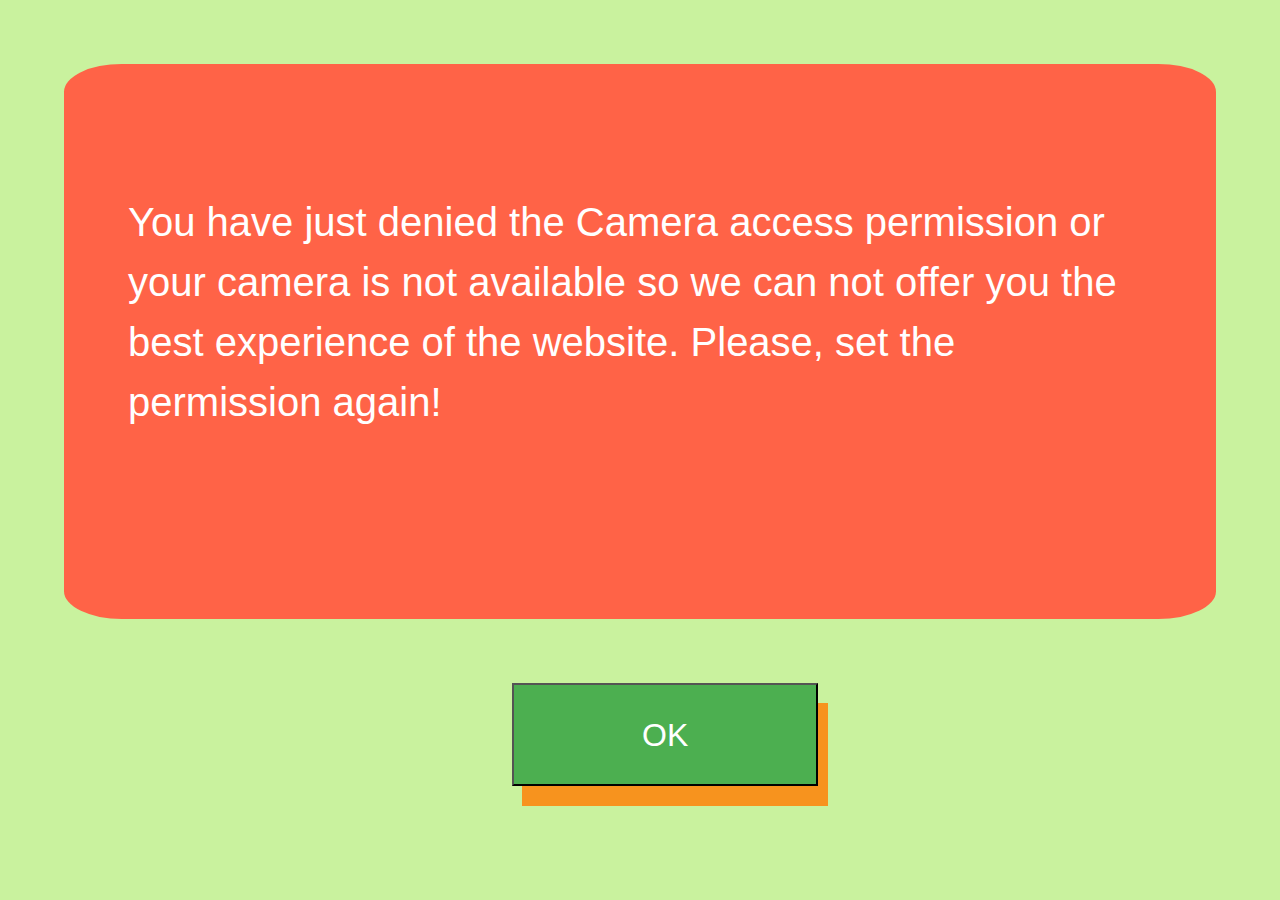
<file: AR.html>
<!DOCTYPE html>

<head>
    <link rel="stylesheet" href="./resources/css/stylesFE.css">
    <link rel="stylesheet" href="./resources/bootstrap-4.5.0-dist/css/bootstrap.css">
    <link rel="stylesheet" href="./resources/bootstrap-4.5.0-dist/css/bootstrap-grid.css">
    <link rel="stylesheet" href="./resources/bootstrap-4.5.0-dist/css/bootstrap-reboot.css">
    <link rel="stylesheet" href="./resources/bootstrap-4.5.0-dist/css/bootstrap.min.css">
    <script src="./resources/js/lib/jquery.min.js"></script>
    <script src="./resources/bootstrap-4.5.0-dist/js/bootstrap.min.js"></script>


</head>

<body class="backgound1">
    <div id="main">
        <script>
            function notice() {
                alert('This functionarity is in processing');
            }
        </script>
        <div class="btn-group-vertical rounded">
            <button type="button" class="btn rounded" Onclick="window.location.href='index_marker.html'">Marker</button>
            <button type="button" class="btn rounded" Onclick="window.location.href='index_shake.html'">Shake</button>
            <!-- <button type="button" class="btn rounded" Onclick="window.location.href='index_markerless.html'">Markerless</button> -->
            <button type="button" class="btn rounded" Onclick="notice()">Markerless</button>
        </div>
    </div>
    <div id="denyCamera" style="display: none;">
        <div class="textBox">
            <label>You have just denied the Camera access permission or your camera is not available so we can not offer
                you the best experience of the website. Please, set the permission again!</label>
        </div>
        <button type="button" class="box" id="refresh">OK</button>
    </div>
    <script>
        if (navigator.mediaDevices && navigator.mediaDevices.getUserMedia) {
            var hint = {
                audio: false,
                video: true
            };
            if (window.innerWidth < 800) {
                var width = (window.innerWidth < window.innerHeight) ? 480 : 640;
                var height = (window.innerWidth < window.innerHeight) ? 480 : 640;

                var aspectRatio = window.innerWidth / window.innerHeight;

                hint = {
                    audio: false,
                    video: {
                        facingMode: 'environment',
                        width: {
                            min: width,
                            max: width
                        },
                        height: {
                            min: height,
                            max: height
                        }
                    },
                };
            }


            navigator.mediaDevices.getUserMedia(hint).then(function (stream) {
            }).catch(function (err) {

                console.log(err.name + ": " + err.message);
                document.getElementById('main').style.display = 'none';
                document.getElementById('denyCamera').style.display = 'block';

                $('#refresh').click(function () {
                    // window.location.reload(true);
                    // navigator.mediaDevices.getUserMedia(hint).then(function (stream) {
                    // }).catch(function (err) {

                    //     console.log(err.name + ": " + err.message);
                    //     document.getElementById('main').style.display = 'none';
                    //     document.getElementById('denyCamera').style.display = 'block';
                    // })
                    // navigator.permissions.query({name: 'camera'}).then(function(result){
                    //     if(result.state == 'denied'){
                    //         console.log('denied')
                    //         navigator.mediaDices.
                    //     }
                    // })
                    navigator.permissions({name: 'camera'}).then(result => {
                        console.log(result);
                    });
                });
            });
        }
    </script>
</body>
</file>
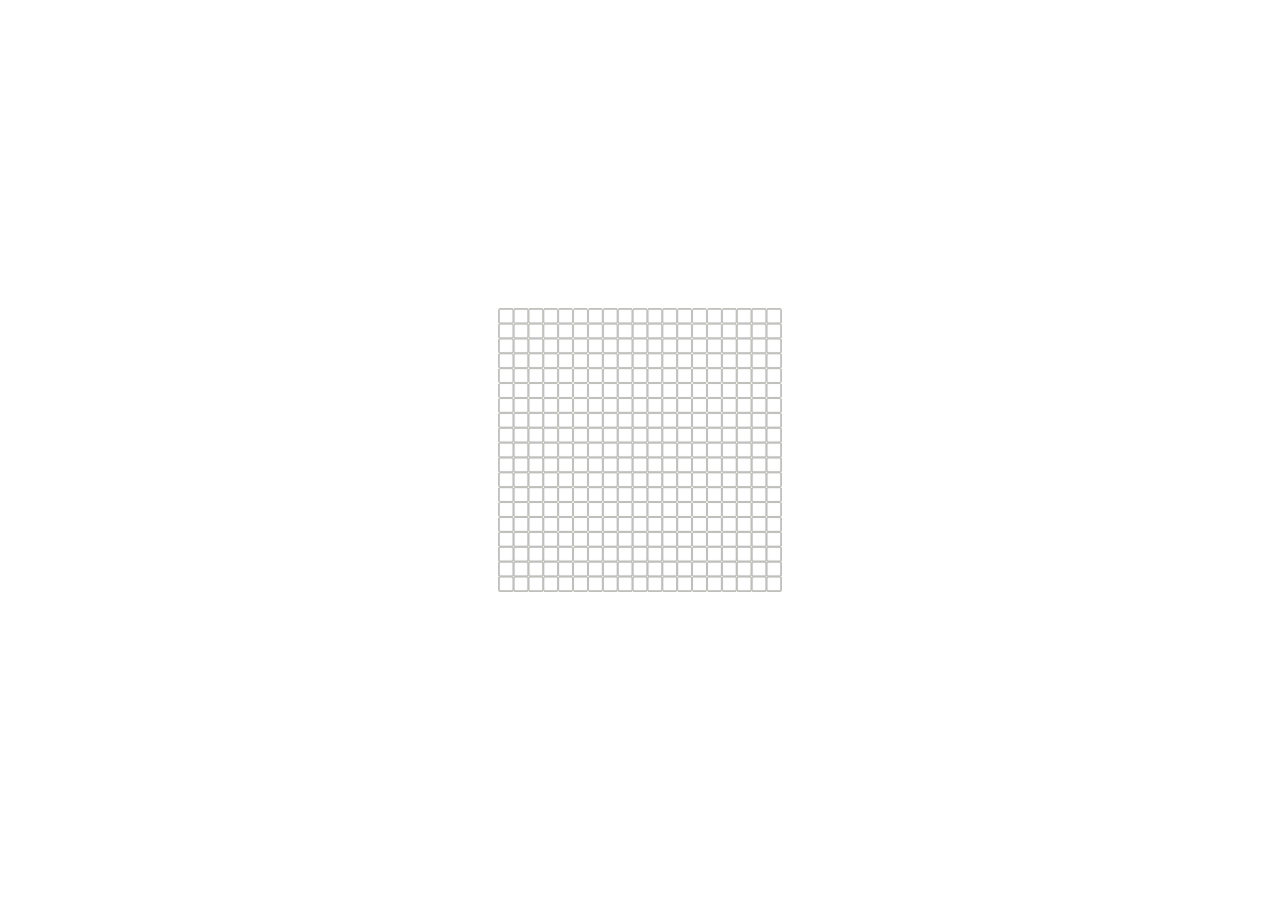
<file: index_markerless.html>
<!DOCTYPE html>
<html lang="en" class="no-js">

<head>
    <meta charset="UTF-8" />
    <meta name="viewport" content="width=device-width, initial-scale=1">
    <title>Interactive 3D Character with Three.js | Codrops</title>
    <meta name="description" content="Demo for the tutorial on how to add an interactive 3D character to a website." />
    <meta name="keywords" content="3d model, three.js, tutorial, interactive, website, web development" />
    <meta name="author" content="Codrops" />
    <link rel="shortcut icon" href="favicon.ico">
    <link rel="stylesheet" href="./resources/css/style.css">
	<script src="./resources/js/controller/mouseEvent_shake_ar.js"></script>
	<script src="./resources/js/controller/pickControl_shake_ar.js"></script>

</head>

<body>
    <div class="app">
        <!-- <label id="text" style="position: absolute; z-index: 1000;">Text: </label> -->
        <video loop autoplay muted playsinline id="video"></video>
        <!-- The canvas element is used to draw the 3D scene -->
        <canvas id="canvas"></canvas>
    </div>
    <!-- The main Three.js file -->
    <script src='./resources/js/lib/three.min.js'></script>
    <!-- This brings in the ability to load custom 3D objects in the .gltf file format. Blender allows the ability to export to this format out the box -->
    <script src='./resources/js/lib/GLTFLoader.js'></script>
    <script src="./resources/js/references.js"></script>
    <script src="./resources/js/stream.js"></script>

    <script type="module">

        import * as THREE from './resources/js/lib/three.module.js';

    </script>
    <!-- partial -->
    <script type="module" src="./resources/js/markerless/main_markerless.js"></script>

</body>

</html>
</file>
<file: resources/css/stylesFE.css>
.button {
    padding: 15px 25px;
    font-size: 24px;
    text-align: center;
    cursor: pointer;
    outline: none;
    color: #fff;
    background-color: #4CAF50;
    border: none;
    border-radius: 15px;
    box-shadow: 0 9px #999;
    align-content: center;
    text-align: center;
    align-items: center;
}

.button:hover {
    background-color: #3e8e41
}

.button:active {
    background-color: #3e8e41;
    box-shadow: 0 5px #666;
    transform: translateY(4px);
}

.center {
    margin-top: 50%;
    margin-bottom: 50%;
    margin-left: 50%;
    margin-right: 50%;
}

.backgound1 {
    background-color: #c9f29e;
}

textarea {
    font-size: 50%;
    letter-spacing: 1px;
    padding: 10px;
    line-height: 1.5;
    border-radius: 5px;
    border: 1px solid #ccc;
    box-shadow: 1px 1px 1px #999;
}

.textBox {
    font-size: 250%;
    padding: 10% 5% 10% 5%;
    margin: 5% 5% 5% 5%;
    background-color: tomato;
    color: white;
    border-radius: 5%;
}

li {
    margin-bottom: 5%;
}

label {
    margin-bottom: 5%;
    padding-bottom: 5%;
}

.author {
    font-size: 90%;
    padding-top: 5%;
    padding-left: 30%;
    margin-bottom: -10%;
}

.box {
    padding: 2% 10% 2% 10%;
    margin: 0% 5% 5% 40%;
    font-size: 200%;
    background-color: #4CAF50;
    color: white;
    box-shadow: 10px 20px #f7931e;
}

.fullScreen {
    margin-top: 50%;
    width: 100%;
    height: 600px;
}

.greenBox {
    background: #189923;
    height: 100%;
    width: 100%;
}
</file>
<file: resources/css/style.css>
@font-face {
    font-family: 'samsung';
    src: url('../font/iCiel-SamsungSharpSans-Bold_SMCPS.ttf');
}

.portrait canvas {
    /* transform-origin: 0 0; */
    transform: rotate(-90deg);
    width: 100%;
    height: 100%;
}

.desktop canvas {
    transform: scale(-1, 1);
    zoom: 200%;
}

.loading {
    display: block;
    position: absolute;
    /* top: 0;
    left: 0; */
    z-index: 50;
    /* width: 100vw;
    height: 100vh; */
    width: 100%;
    height: 100%;
    background-color: #BF4945;
    /* background-image: url("http://i.stack.imgur.com/MnyxU.gif"); */
    background-image: url("../image/loading.gif");
    background-repeat: no-repeat;
    background-position: center;
    margin: auto;
    left: 0;
    right: 0;
    top: 0;
    bottom: 0;
    zoom: 1.5;
    margin-top: 15%;
}

.boxCanvas {
    border: 10px solid #d3d3d3;
    position: absolute;
    margin: auto;
    left: 0px;
    right: 0px;
    /* bottom: 0px; */
    top: 70px;
    /* transform: scale(1, 1); */
    z-index: 1;
}

.renderCanvas {
    position: absolute;
    width: 100%;
    height: 100%;
    margin: auto;
    top: 0px;
    bottom: 0px;
    /*style for mobile*/
    zoom: 1.5;
    margin-left: -25%;
    margin-top: 40%;
}

.errorMessage {
    position: relative;
    left: 50%;
    top: 50%;
    margin-top: 10%;
    transform: translateX(-50%) translateY(-50%);
    text-align: center;
    font-size: x-large;
    font-weight: bold;
    font-family: Comic Sans MS;
    color: red;
}

.info {
    position: absolute;
    display: none;
    z-index: 100;
    left: 546px;
    top: 431px;
    text-align: center;
    color: greenyellow;
    font-size: 200%;
    font-weight: bold;
    font-family: Comic Sans MS;
    pointer-events: none;
    border-width: thick;
    border-style: dashed;
    border-color: blue;
}

.scanMarker {
    position: absolute;
    font-size: 100px;
    width: max-content;
    color: white;
    margin: auto;
    left: 0;
    right: 0;
    margin-left: 40%;
    margin-top: -10%x;
}

.divContent {
    position: absolute;
    margin: auto;
    left: 0;
    right: 0;
    top: 0;
    bottom: 0;
    z-index: 1000;
    text-align: center;
    font-size: x-large;
    background-color: dodgerblue;
    color: white;
    /* vertical-align: middle; */
    border: 3px solid white;
    font-family: 'samsung';
}

.close {
    cursor: pointer;
    position: absolute;
    /* top: 0.1%;
    right: 0.1%; */
    bottom: 1%;
    right: 1%;
    left: 1%;
    padding: 12px 16px;
    /* transform: translate(0%, -50%); */
    color: white;
    background-color: rgb(25, 0, 255);
}

.close:hover {
    background: rgb(49, 255, 30);
}

#app {
    position: fixed;
    top: 0;
    left: 0;
    width: 100%;
    height: 100%;
}

#video {
    position: absolute;
    top: 0;
    left: 0;
    display: block;
    width: 100% !important;
    height: 100% !important;
    object-fit: cover;
}

#canvas {
    position: absolute;
    left: 0;
    top: 0;
    z-index: 100;
    display: block;
    width: 100% !important;
    height: 100% !important;
    object-fit: cover;
}

.noticeText {
    position: absolute;
    z-index: 40;
    margin: auto;
    left: 0;
    right: 0;
    color: white;
    text-align: center;
    font-size: xx-large;
    font-size: 50px;
}

.note {
    position: absolute;
    padding: 5% 5% 5% 5%;
    /* margin: auto;
    left: 0;
    right: 0;
    top: 0;
    bottom: 0; */
    left: 25%;
    z-index: 9999;
    height: 60%;
    width: 75%;
    background-color: #fff476;
}

.note2 {
    position: absolute;
    padding: 5% 5% 5% 5%;
    margin: auto;
    left: 0;
    right: 0;
    top: 0;
    bottom: 0;
    z-index: 9999;
    height: 60%;
    width: 75%;
    background-color: #fff476;
}

.noteContent {
    font-size: 250%;
}

.noteContent2 {
    font-size: unset;
}
</file>
